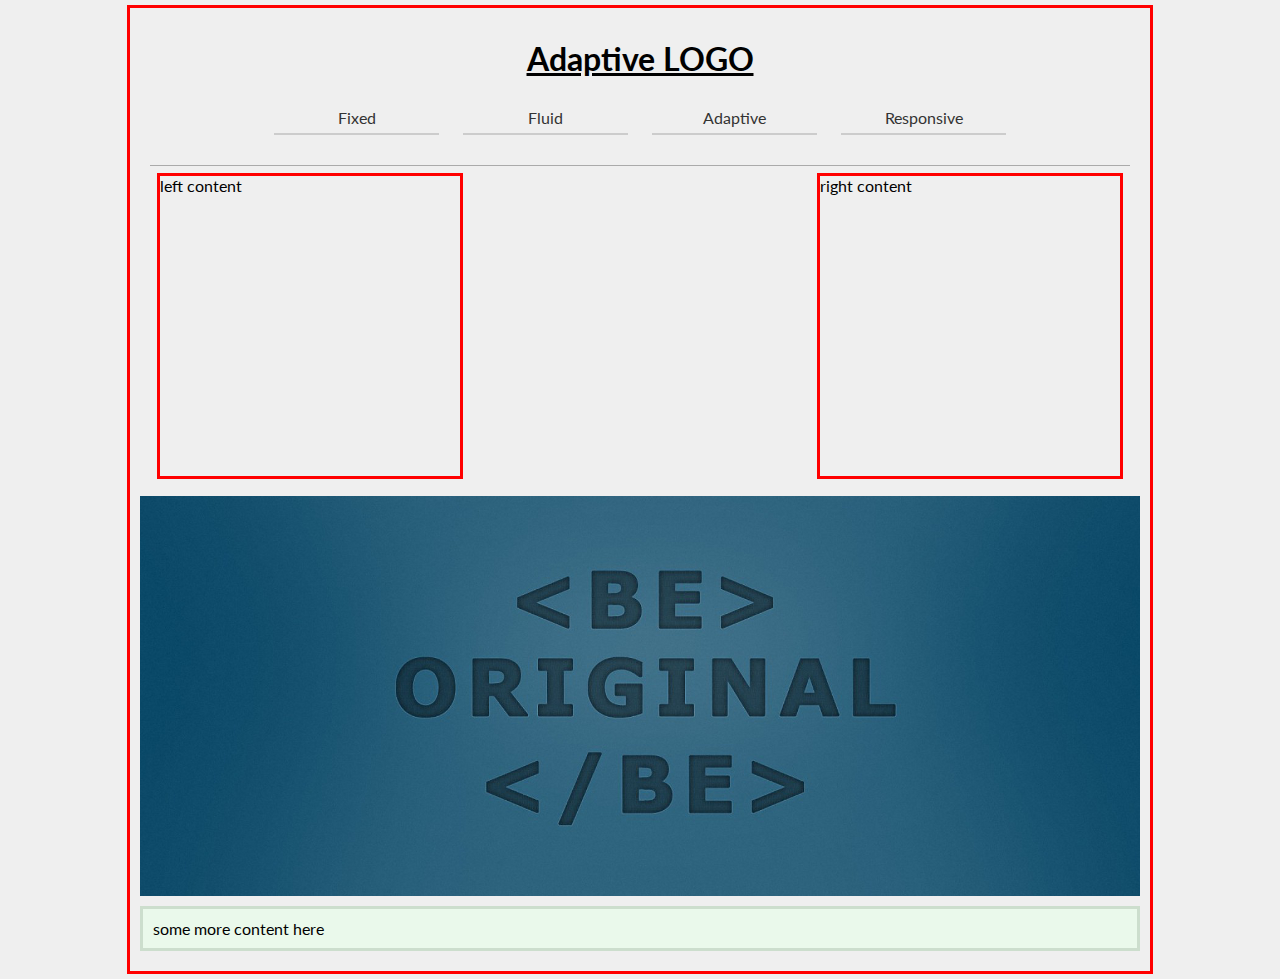
<file: adaptive/index.html>
<!DOCTYPE html>
<html>
	<head>
		<meta name="viewport" content="user-scalable=0, width=device-width, initial-scale=1.0,  minimum-scale=1.0, maximum-scale=1.0" /> 
		<link rel="shortcut icon" href="https://zeus-lb.ref.o2.co.uk/mymobile/_assets_shared/img/favicon.ico?v=v5" /> 
		<link href='http://fonts.googleapis.com/css?family=Lato' rel='stylesheet' type='text/css'>
		<link rel="stylesheet" type="text/css" href="../common/css/style.css">
		<link rel="stylesheet" type="text/css" href="adaptive-query.css">
		<title>Adaptive</title>
	</head>
	<body>
		<div class="wrapper">
			<h1 class="logo">Adaptive LOGO</h1>
			<nav class="nav">
				<a href="../fixed/index.html">Fixed</a>
				<a href="../fluid/index.html">Fluid</a>
				<a href="../adaptive/index.html">Adaptive</a>
				<a href="../responsive/index.html">Responsive</a>
			</nav>
			<section class="section">
				<aside class="aside-right">right content</aside>
				<aside class="aside-left">left content</aside>
			</section>
			<img class="desktop-only" src="../common/images/HTML_WP.png">
			<img class="tab-only" src="../common/images/HTML_WP_800.png">
			<img class="mobile-only" src="../common/images/HTML_WP_300.png">
			<div class="clear-center"> some more content here</div>
			<footer class="footer-adaptive"></footer>
		</div>
	</body>
</html>
</file>
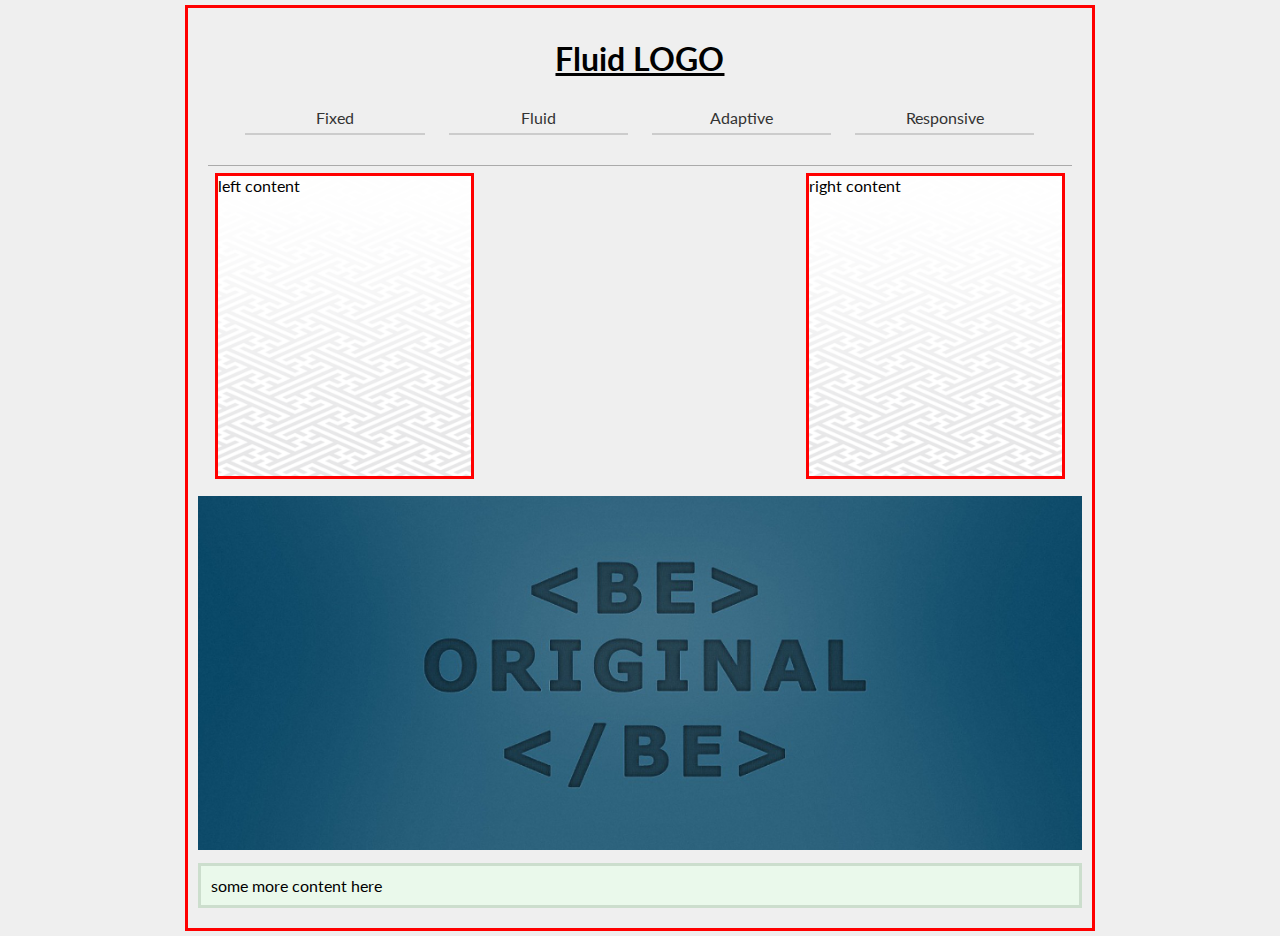
<file: fluid/index.html>
<!DOCTYPE html>
<html>
	<head>
		<meta name="viewport" content="user-scalable=0, width=device-width, initial-scale=1.0,  minimum-scale=1.0, maximum-scale=1.0" /> 
		<link rel="shortcut icon" href="https://zeus-lb.ref.o2.co.uk/mymobile/_assets_shared/img/favicon.ico?v=v5" /> 
		<link href='http://fonts.googleapis.com/css?family=Lato' rel='stylesheet' type='text/css'>
		<link rel="stylesheet" type="text/css" href="style.css">
		<title>Fluid </title>
	</head>
	<body>
		<div class="wrapper">
			<h1 class="logo">Fluid LOGO</h1>
			<nav class="nav">
				<a href="../fixed/index.html">Fixed</a>
				<a href="../fluid/index.html">Fluid</a>
				<a href="../adaptive/index.html">Adaptive</a>
				<a href="../responsive/index.html">Responsive</a>
			</nav>
			<section class="section">
				<aside class="aside-right">right content</aside>
				<aside class="aside-left">left content</aside>
			</section>
			<img class="desktop-only" src="../common/images/HTML_WP.png">
			<div class="clear-center"> some more content here</div>
			<footer class="footer-adaptive"></footer>
		</div>
	</body>
</html>
</file>
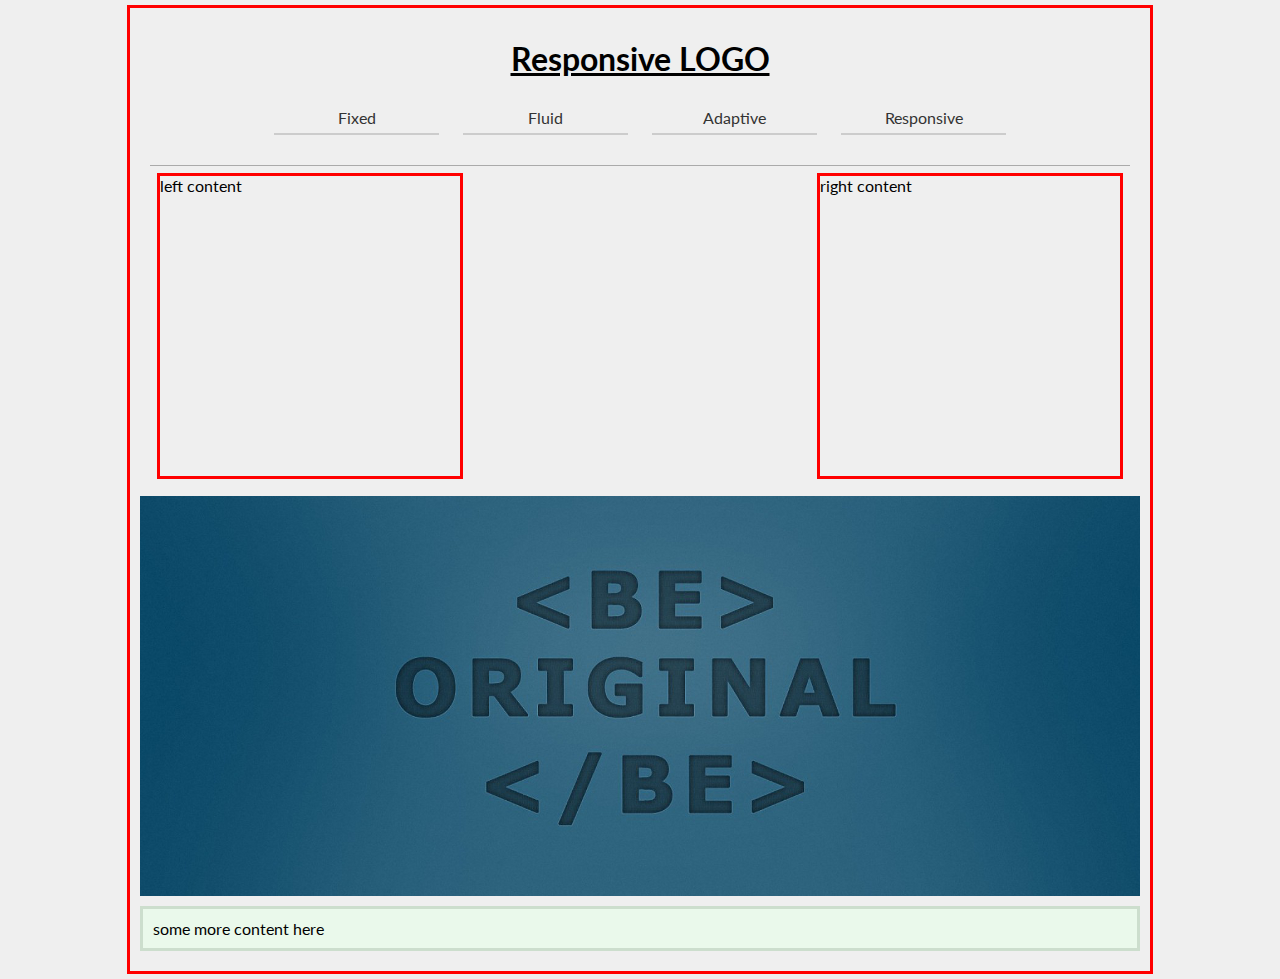
<file: responsive/index.html>
<!DOCTYPE html>
<html>
	<head>
		<meta name="viewport" content="user-scalable=0, width=device-width, initial-scale=1.0,  minimum-scale=1.0, maximum-scale=1.0" /> 
		<link rel="shortcut icon" href="https://zeus-lb.ref.o2.co.uk/mymobile/_assets_shared/img/favicon.ico?v=v5" /> 
		<link href='http://fonts.googleapis.com/css?family=Lato' rel='stylesheet' type='text/css'>
		<link rel="stylesheet" type="text/css" href="../common/css/style.css">
		<link rel="stylesheet" type="text/css" href="responsive-query.css">
		<title>Responsive </title>
	</head>
	<body>
		<div class="wrapper">
			<h1 class="logo">Responsive LOGO</h1>
			<nav class="nav">
				<a href="../fixed/index.html">Fixed</a>
				<a href="../fluid/index.html">Fluid</a>
				<a href="../adaptive/index.html">Adaptive</a>
				<a href="../responsive/index.html">Responsive</a>
			</nav>
			<section class="section">
				<aside class="aside-right">right content</aside>
				<aside class="aside-left">left content</aside>
			</section>
			<img class="desktop-only" src="../common/images/HTML_WP.png">
			<img class="tab-only" src="../common/images/HTML_WP_800.png">
			<img class="mobile-only" src="../common/images/HTML_WP_300.png">
			<div class="clear-center"> some more content here</div>
			<footer class="footer-adaptive"></footer>
		</div>
	</body>
</html>
</file>
<file: common/css/style.css>
body {
	background: #efefef;
	font-family: 'Lato', sans-serif;
}
img {
	max-width: 100%;
}
.wrapper {
	width: 1000px;
	margin: 0 auto;
	outline: 3px solid red;
	padding: 10px;
}
.wrapper .section{
	display: block;
	border-top: 1px solid #aaa;
	margin: 10px;
	padding: 10px;
}
.wrapper .section:after{
	clear: both;
	content:"";
	display: block;
	
}
.wrapper .section .aside-right{
	float: right;
	min-height: 300px;
	outline: 3px solid red;
	width: 300px;
}
.wrapper .section .aside-left{
	float: left;
	min-height: 300px;
	outline: 3px solid red;
	width: 300px;
}
.wrapper .clear-center{
	clear: both;
	padding: 10px;
	margin: 10px 0;
	background: #EAF9EB;
	border: 3px solid #CCDECD;
}
.wrapper .logo{
	width: 100%;
	text-align: center;
	text-decoration: underline;
}
.wrapper .nav{
	display: block;
	text-align: center;
	padding-bottom: 20px;
}
.wrapper .nav a{
	display: inline-block;
	padding: 6px 10px;
	border-bottom: 2px solid #cccccc;
	border-top: 2px solid #efefef;
	text-decoration: none;
	color: #333;
	margin: 0 10px;
	width: 145px;
}
.wrapper .nav a:hover{
	border-top: 2px solid #cccccc;
	border-bottom: 2px solid #efefef;
}
.desktop-only {
	display: block;
}
.mobile-only, .tab-only{
	display: none;
}
</file>
<file: adaptive/adaptive-query.css>
@media screen and (max-width: 1000px) {
	.wrapper {
		width: 900px;
	}
	.desktop-only {
		display: block;
	}
		
}
@media screen and (max-width: 800px) {
	.wrapper {
		width: 700px;
		outline:3px solid green;
	}
	.wrapper .section .aside-left,
	.wrapper .section .aside-right{
		width: 200px;
		outline:3px solid green;
	}
	.wrapper .clear-center {
		background: #F9EAEF;
	}
	.wrapper .nav a{
		width: 123px;
	}
	.desktop-only {
		display: none;
	}
	.tab-only{
		display: block;
	}

}
@media screen and (max-width: 550px) {
	.wrapper {
		width: 300px;
		outline:3px solid blue;
	}

	.wrapper .section .aside-left,
	.wrapper .section .aside-right{
		width: 100%;
		float: none;
		text-align: center;
		outline:3px solid blue;
	}
	.wrapper .clear-center {
		background: #EAEBF9;
	}
	.wrapper .nav a:hover {
		background: #E2C3C3;
	}
	.wrapper .nav a {
		display: block;
		width: auto;
	}
	.desktop-only, .tab-only {
		display: none;
	}
	.mobile-only{
		display: block;
	}

}
</file>
<file: fluid/style.css>
body {
	background: #efefef;
	font-family: 'Lato', sans-serif;
}
img {
	max-width: 100%;
}
.wrapper {
	width: 70%;
	margin: 0 auto;
	padding: 10px;	
	outline: 3px solid red;
}
.wrapper .section{
	display: block;
	border-top: 1px solid #aaa;
	margin: 10px;
	padding: 10px;
}
.wrapper .section:after{
	clear: both;
	content:"";
	display: block;
	
}
.wrapper .section .aside-right{
	float: right;
}
.wrapper .section .aside-left{
	float: left;
}
.wrapper .section .aside-left,
.wrapper .section .aside-right{
	min-height: 300px;
	max-width: 300px;
	width: 30%;	
	outline: 3px solid red;
	background: url(bg-pattern2-perf.png);
	background-position: left top;
	background-size: auto 100%;  
}
.wrapper .clear-center{
	clear: both;
	padding: 10px;
	margin: 10px 0;
	background: #EAF9EB;
	border: 3px solid #CCDECD;
}
.wrapper .logo{
	width: 100%;
	text-align: center;
	text-decoration: underline;
}
.wrapper .nav{
	display: block;
	text-align: center;
	padding-bottom: 20px;
}
.wrapper .nav a{
	display: inline-block;
	padding: 6px 10px;
	border-bottom: 2px solid #cccccc;
	border-top: 2px solid #efefef;
	text-decoration: none;
	color: #333;
	margin: 0 10px;
	width: 18%;
}
.wrapper .nav a:hover{
	border-top: 2px solid #cccccc;
	border-bottom: 2px solid #efefef;
}
</file>
<file: responsive/responsive-query.css>
.wrapper {
	width: 100%;
	max-width: 1000px;
}

@media screen and (max-width: 1000px) {
	.wrapper {
		width: auto;
	}
	.desktop-only {
		display: block;
	}
		
}
@media screen and (max-width: 800px) {
	.wrapper {
		width: auto;
		outline: 3px solid green;
	}
	.wrapper .section .aside-left,
	.wrapper .section .aside-right{
		width: 200px;
		outline: 3px solid green;
	}
	.wrapper .clear-center {
		background: #F9EAEF;
	}
	.wrapper .nav a{
		width: 85px;
	}
	.desktop-only {
		display: none;
	}
	.tab-only{
		display: block;
	}
}
@media screen and (max-width: 550px) {
	.wrapper {
		width: auto;
		outline: 3px solid blue;
	}

	.wrapper .section .aside-left,
	.wrapper .section .aside-right{
		width: 100%;
		float: none;
		text-align: center;
		outline: 3px solid blue;
	}
	.wrapper .clear-center {
		background: #EAEBF9;
	}
	.wrapper .nav a:hover {
		background: #E2C3C3;
	}
	.wrapper .nav a {
		display: block;
		width: auto;
	}
	.desktop-only, .tab-only {
		display: none;
	}
	.mobile-only{
		display: block;
		margin: auto;
	}
}
</file>
